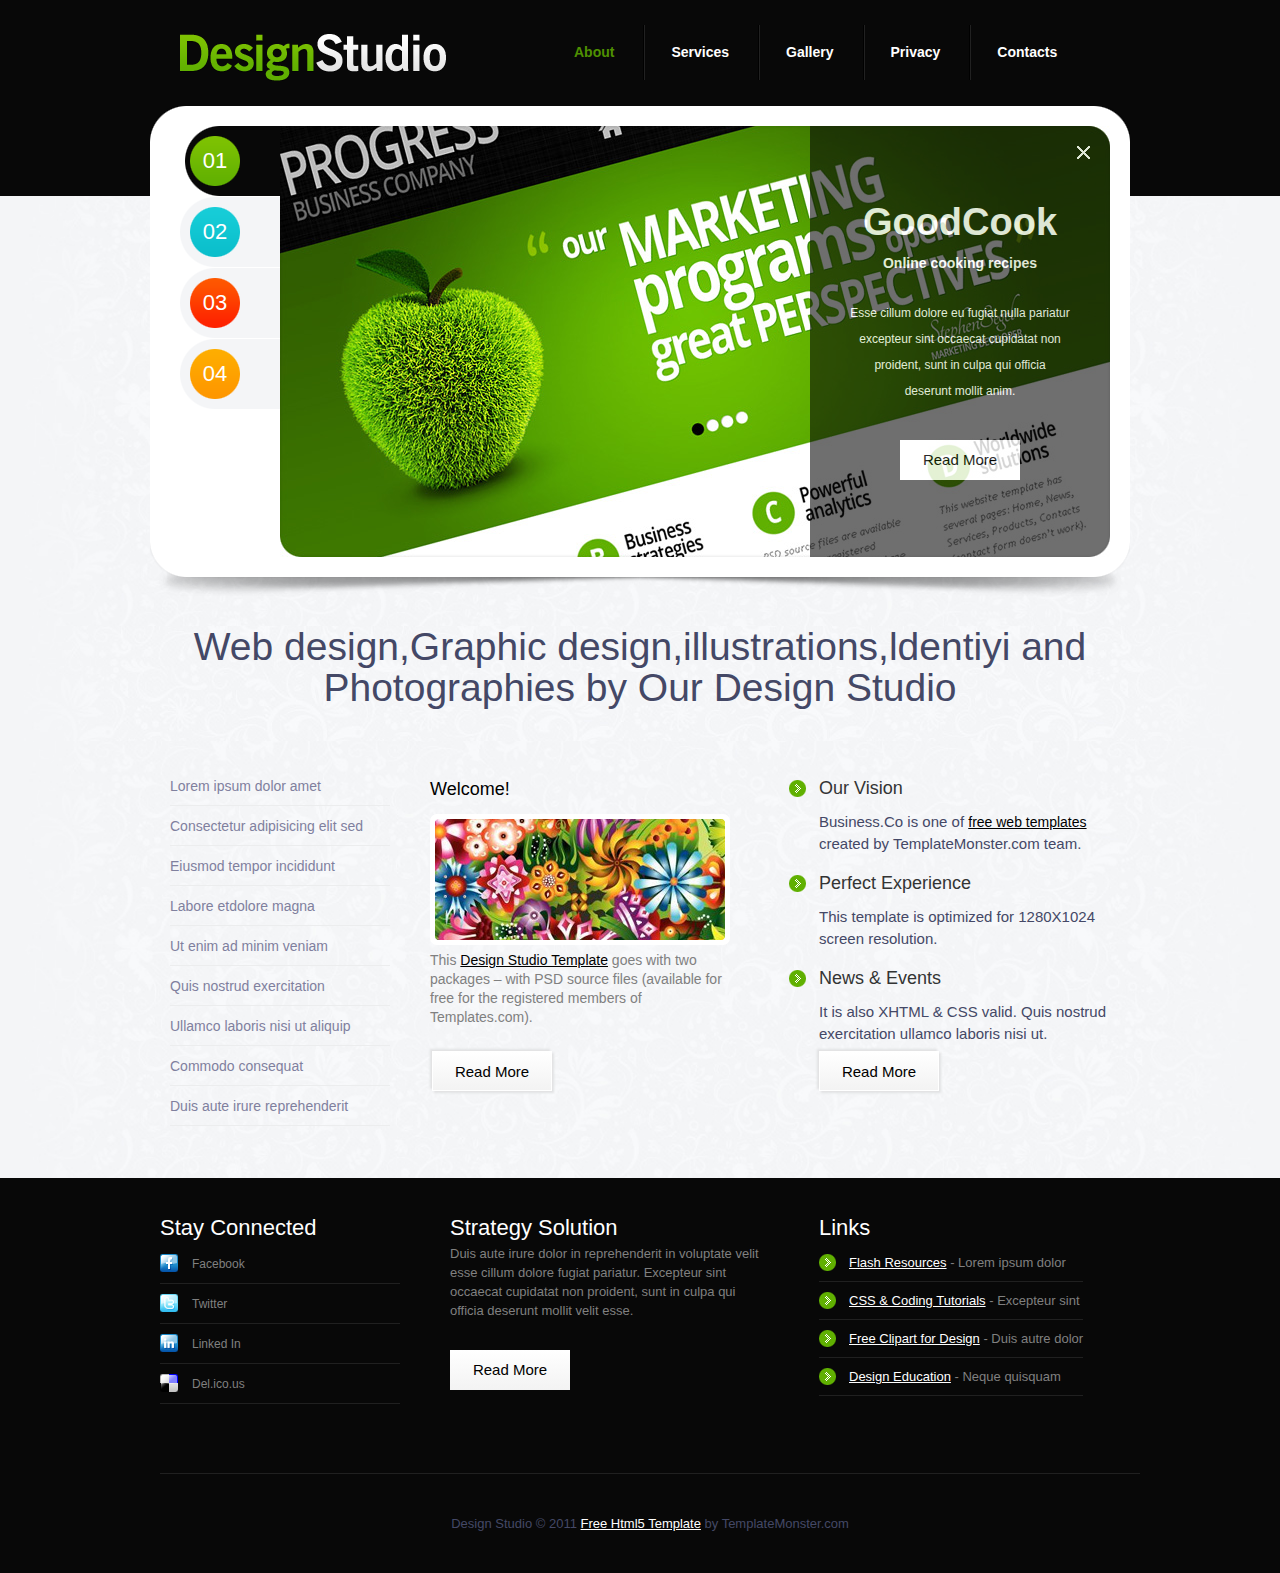
<file: englishWeb/index.html>
<!DOCTYPE html>
<html lang="en">
<head>
	<meta charset="UTF-8">
	<title>002</title>
	<link rel="stylesheet" href="css/reset.css">
	<link rel="stylesheet" href="css/index.css">
</head>
<body>
	<!-- header开始 -->
	<div class="header">
		<div class="inner">
			<h1 class="logo">
				<a href="">DesignStudio</a>
			</h1>
			<div class="nav">
				<ul>
					<li class="cur"><a href="">About</a></li>
					<li><a href="">Services</a></li>
					<li><a href="">Gallery</a></li>
					<li><a href="">Privacy</a></li>
					<li><a href="">Contacts</a></li>
				</ul>
			</div>
		</div>
	</div>
	<!-- content开始 -->
	<div class="content">
		<div class="inner">
			<div class="carousel" id="carousel">
				<div class="circles" id="circles">
					<ol>
						<li class="cur"><a href="#"><span>01</span></a></li>
						<li><a href="#"><span>02</span></a></li>
						<li><a href="#"><span>03</span></a></li>
						<li><a href="#"><span>04</span></a></li>
					</ol>
				</div>
				<div class="imgs" id="imgs">
					<ul>
						<li class="active">
							<img src="images/slider-img1.jpg">
							<div class="mask">
								<div class="close"></div>
								<h3>GoodCook</h3>
								<h4>Online cooking recipes</h4>
								<div class="txt">
									<p>Esse cillum dolore eu fugiat nulla pariatur</p>
									<p>excepteur sint occaecat cupidatat non</p>
									<p>proident, sunt in culpa qui officia</p>
									<p>deserunt mollit anim.</p>
								</div>
								<a href="" class="more">Read More</a>
							</div>
						</li>
						<li>
							<img src="images/slider-img2.jpg">
							<div class="mask">
								<div class="close"></div>
								<h3>GoodCook</h3>
								<h4>Online cooking recipes</h4>
								<div class="txt">
									<p>Esse cillum dolore eu fugiat nulla pariatur</p>
									<p>excepteur sint occaecat cupidatat non</p>
									<p>proident, sunt in culpa qui officia</p>
									<p>deserunt mollit anim.</p>
								</div>
								<a href="" class="more">Read More</a>
							</div>
						</li>
						<li>
							<img src="images/slider-img3.jpg">
							<div class="mask">
								<div class="close"></div>
								<h3>GoodCook</h3>
								<h4>Online cooking recipes</h4>
								<div class="txt">
									<p>Esse cillum dolore eu fugiat nulla pariatur</p>
									<p>excepteur sint occaecat cupidatat non</p>
									<p>proident, sunt in culpa qui officia</p>
									<p>deserunt mollit anim.</p>
								</div>
								<a href="" class="more">Read More</a>
							</div>
						</li>
						<li>
							<img src="images/slider-img4.jpg">
							<div class="mask">
								<div class="close"></div>
								<h3>GoodCook</h3>
								<h4>Online cooking recipes</h4>
								<div class="txt">
									<p>Esse cillum dolore eu fugiat nulla pariatur</p>
									<p>excepteur sint occaecat cupidatat non</p>
									<p>proident, sunt in culpa qui officia</p>
									<p>deserunt mollit anim.</p>
								</div>
								<a href="" class="more">Read More</a>
							</div>
						</li>
					</ul>
				</div>
			</div>
		</div>
	</div>

	<!-- 名字开始name -->
	<div class="name">
		<div class="inner">
			<div class="text">
				<p>Web design,Graphic design,illustrations,ldentiyi and</p>
				<p>Photographies by Our Design Studio</p>
			</div>
		</div>
	</div>

	<!-- 简介开始info
	 -->
	<div class="info">
		<div class="inner">
			<div class="left">
				<ul>
					<li><a href="#">Lorem ipsum dolor amet</a></li>
					<li><a href="#">Consectetur adipisicing elit sed</a></li>
					<li><a href="#">Eiusmod tempor incididunt</a></li>
					<li><a href="#">Labore etdolore magna</a></li>
					<li><a href="#">Ut enim ad minim veniam</a></li>
					<li><a href="#">Quis nostrud exercitation</a></li>
					<li><a href="#">Ullamco laboris nisi ut aliquip</a></li>
					<li><a href="#">Commodo consequat</a></li>
					<li><a href="#">Duis aute irure reprehenderit</a></li>
				</ul>
			</div>
			<div class="center fr">
				<h3>Welcome!</h3>
				<img src="./images/page1-img1.jpg" alt="" >
				<p>This <a href="#">Design Studio Template</a> goes with two packages – with PSD source files (available for free for the registered members of Templates.com).</p>
				<a href="#" class="btn">Read More</a>
			</div>
			<div class="right fl">
				<ul>
					<li>
						<a>Our Vision</a><br>
						<span>Business.Co is one of <a href="">free web templates</a> created by TemplateMonster.com team.</span>
				</li>
				</ul>
				<ul>
					<li>
						<a>Perfect Experience</a><br>
						<span>This template is optimized for 1280X1024 screen resolution.</span>
					</li>
				</ul>
				<ul>
					<li>
					<a>News & Events</a><br>
					<span>It is also XHTML & CSS valid. Quis nostrud exercitation ullamco laboris nisi ut.</span>
					</li>
				</ul>
				<a href="#" class="btn">Read More</a>				
			</div>
		</div>
	</div>


	<footer id="footer">
		<div class="inner">
			<div class="top">
				<div class="top_l fl">
					<h5>Stay Connected</h5>
					<ul>
						<li><a href="#">Facebook</a></li>
						<li><a href="#">Twitter</a></li>
						<li><a href="#">Linked In</a></li>
						<li><a href="#">Del.ico.us</a></li>
					</ul>
				</div>
				<div class="top_c fl">
					<h5>Strategy Solution</h5>
					<p>Duis aute irure dolor in reprehenderit in voluptate velit esse cillum dolore fugiat pariatur. Excepteur sint occaecat cupidatat non proident, sunt in culpa qui officia deserunt mollit velit esse.</p>
					<a href="" class="btn">Read More</a>
				</div>
				<div class="top_r fl">
					<h5>Links</h5>
					<ul>
						<li><a href="#">Flash Resources</a> - Lorem ipsum dolor</li>
						<li><a href="#">CSS & Coding Tutorials</a> - Excepteur sint</li>
						<li><a href="#">Free Clipart for Design</a> - Duis autre dolor</li>
						<li><a href="#">Design Education</a> - Neque quisquam</li>
					</ul>
				</div>
			</div>
			<div class="bottom">
				<p>Design Studio © 2011 <a href="">Free Html5 Template</a> by TemplateMonster.com</p>
			</div>
		</div>
	</footer>







	<script type="text/javascript" src="js/jquery-1.12.3.min.js"></script>
	<script type="text/javascript" src="js/index.js"></script>
</body>
</html>
</file>
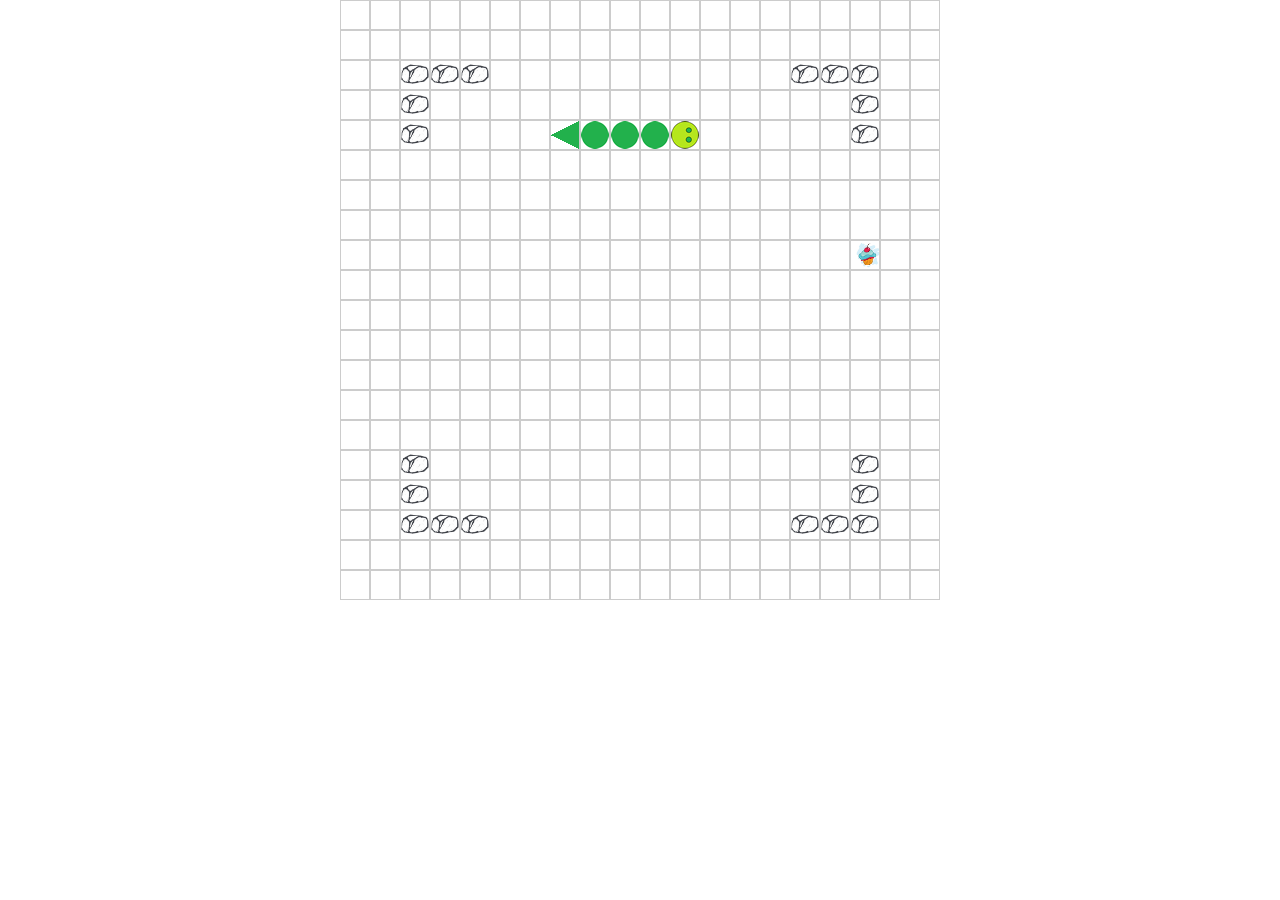
<file: 贪吃蛇/index.html>
<!DOCTYPE html>
<html lang="en">
<head>
    <meta charset="UTF-8">
    <meta name="viewport" content="width=device-width, initial-scale=1.0">
    <meta http-equiv="X-UA-Compatible" content="ie=edge">
    <title>贪吃蛇小游戏</title>
    <style>
        * {
            margin: 0;
            padding: 0;
        }
        .box {
            widtH :600px;
            height:600px;
            margin: 0 auto;
        }
        .row {
            overflow: hidden;
        }
        .grid {
            float: left;
			width: 30px;
			height: 30px;
			border: 1px solid #ccc;
			box-sizing: border-box;
        }
    </style>
</head>
<body>
    <script src="./js/Game.js"></script>
    <script src="./js/Block.js"></script>
    <script src="./js/Food.js"></script>
    <script src="./js/Map.js"></script>
    <script src="./js/Snake.js"></script>
    <script>
        // 初始化对象
        var food = new Food(2,6,"./img/food.jpg");
        var map = new Map(20,20,600,600);
        // 创建蛇类的图片数组
        var snake_obj = {
            head_pic: ["./img/1.png","./img/2.png","./img/3.png","./img/4.png"],
            body_pic: ["./img/5.png"],
            tail_pic: ["./img/6.png","./img/7.png","./img/8.png","./img/9.png"]
        };
        var snake = new Snake(snake_obj);
        var block = new Block("./img/block.png");
        // var score = new Score(score);
        var g = new Game(map,food,snake,block);
    </script>
</body>
</html>
</file>
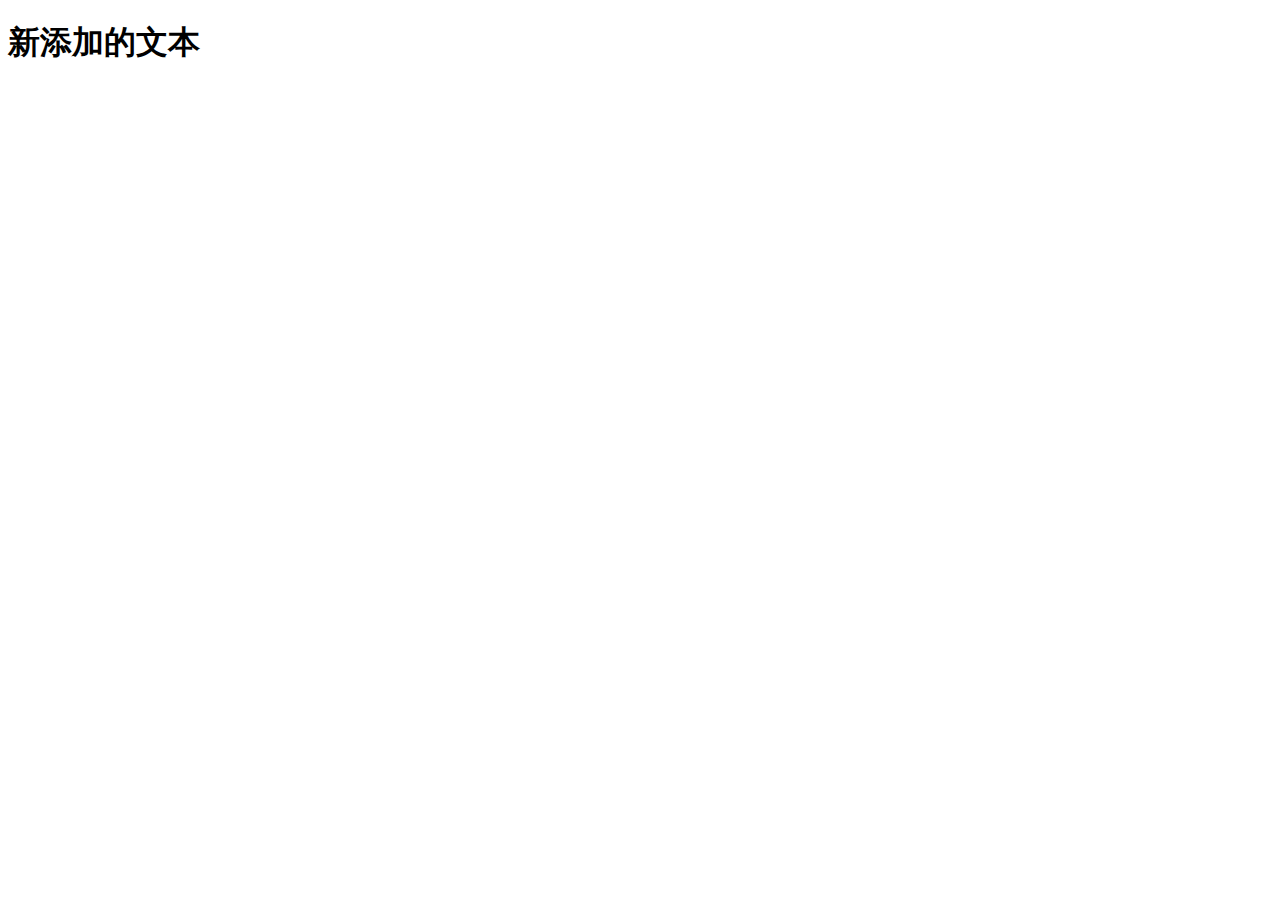
<file: 04.html>
<!DOCTYPE html>
<html lang="en">
<head>
    <meta charset="UTF-8">
    <meta name="viewport" content="width=device-width, initial-scale=1.0">
    <meta http-equiv="X-UA-Compatible" content="ie=edge">
    <title>Document</title>
</head>
<body>
    <h1>新添加的文本</h1>
</body>
</html>
</file>
<file: englishWeb/css/index.css>
/*公共样式*/
a {
	color: #fff;
	text-decoration: none;
}
a:hover {
	color: #559B01;
}
body {
	font-size: 15px;
	font-family: "Arial", "Microsoft Yahei", "SimSun";
	line-height: 22px;
}
/*版心*/
.inner {
	width: 980px;
	margin: 0 auto;
}
/*header部分*/
.header {
	height: 196px;
	background-color: #080808;
	overflow: hidden;
}
.header .logo {
	float: left;
	width: 368px;
	height: 73px;
	padding: 34px 0 0 30px;
}
.header .logo a {
	display: block;
	width: 266px;
	height: 47px;
	background-image: url(../images/logo.png);
	text-indent: -888em;
	overflow: hidden;
}
.header .nav {
	float: left;
	padding: 25px 0 26px 0;
}
.header .nav li {
	float: left;
}
.header .nav li a {
	display: block;
	padding: 0 31px 0 26px;
	line-height: 55px;
	font-weight: bold;
	font-size: 14px;
	background: url(../images/menu-spacer.gif) no-repeat right top;
}
.header .nav li:last-child a {
	background-image: none;
}
.header .nav li.cur a {
	color: #4F9001;
}

/*content部分*/
.content {
	background: url(../images/content-bg.jpg) no-repeat center top;
	background-size: cover;
	padding: 30px 0;
}
.content .carousel {
	width: 950px;
	height: 470px;
	background-image: url(../images/slider-bg.png);
	margin-top: -120px;
	padding: 20px 0 0 30px;
}
.content .carousel .circles {
	float: left;
}
.content .carousel .circles li {
	width: 100px;
	height: 70px;
	margin-bottom: 1px;
}
.content .carousel .circles li a {
	display: block;
	width: 90px;
	height: 60px;
	background: url(../images/pagination-a.png) 0 -70px;
	padding: 10px 0 0 10px;
}
.content .carousel .circles li a span {
	display: block;
	width: 50px;
	height: 50px;
	background-image: url(../images/pagin-1.png);
	color: #fff;
	font-size: 22px;
	line-height: 50px;
	text-align: center;
}
.content .carousel .circles li:nth-child(2) a span {
	background-image: url(../images/pagin-2.png);
}
.content .carousel .circles li:nth-child(3) a span {
	background-image: url(../images/pagin-3.png);
}
.content .carousel .circles li:nth-child(4) a span {
	background-image: url(../images/pagin-4.png);
}
.content .carousel .circles li.cur a,
.content .carousel .circles li a:hover {
	background: url(../images/pagination-a.png) 0 0;
}
.content .carousel .imgs {
	position: relative;
	float: left;
	width: 830px;
	height: 431px;
}
.content .carousel .imgs ul li {
	position: absolute;
	width: 830px;
	height: 431px;
	left: 0;
	top: 0;
}
.content .carousel .imgs ul li.active {
	z-index: 10;
}
.content .carousel .imgs ul li .mask {
	position: absolute;
	width: 300px;
	height: 363px;
	right: 0;
	top: 0;
	background-image: url(../images/banner-bg.png);
	color: #fff;
	text-align: center;
	padding-top: 68px;
}
.content .carousel .imgs ul li .mask .close {
	position: absolute;
	width: 13px;
	height: 13px;
	top: 20px;
	right: 20px;
	background-image: url(../images/close.gif);
	cursor: pointer;
}
.content .carousel .imgs ul li .mask h3 {
	font-size: 38px;
	font-weight: bold;
	line-height: 56px;
}
.content .carousel .imgs ul li .mask h4 {
	font-size: 14px;
	line-height: 26px;
	font-weight: bold;
	margin-bottom: 24px;
}
.content .carousel .imgs ul li .mask .txt {
	font-size: 12px;
	line-height: 26px;
	margin-bottom: 36px;
}
.content .carousel .imgs ul li .mask .more {
	display: block;
	width: 120px;
	height: 40px;
	background-color: #fff;
	color: #000;
	text-align: center;
	line-height: 40px;
	margin: 0 auto;
} 
.content .carousel .imgs ul li .mask .more:hover {
	background-color: #000;
	color: #fff;
}

/* name开始
 */
.name {
	height: 115px;
	background: url(../images/../images/content-bg.jpg);
}
.name .text {
	text-align: center;
	font-size: 39px;
	line-height: 41px;
	font-weight: 25;
}

/* info开始 */

.info {
	/* width: 980px; */
	height: 412px;
	padding-top: 25px;
	margin: 0 auto;
	overflow: hidden;
	background: url(../images/content-bg.jpg);
	background-size: cover;
}
.info .left{
	width: 220px;
	/* background: #000; */
	float: left;
}
.info .left ul li a{
	color: #80809E;
	font-size: 14px;
	height: 40px;
	width: 220px;
	box-sizing: border-box;
	border-bottom: 1px solid #ECEDEE;
	line-height: 40px;
	margin-left: 20px;
	display: block;
	/* background: #000; */
}
.info .left ul li a:hover {
	color: #60B001;
}

.info .center {
	width: 419px;
	height: 412px;
	padding: 0 60px;
	box-sizing: border-box;
	/* background: #eee; */
	float: left;
}
.info .center h3{
	color: #000000;
	font-size: 18px;
	line-height: 46px;
	margin-bottom: 2px;
}
.info .center img{
	width: 290px;
	height: 121px;
	border: 5px solid #ffffff;
	border-radius: 7px;
}
.info .center p{
	color: #808080;
	font-size: 14px;
	line-height: 19px;
	margin-bottom: 24px;
}
.info .center p a {
	color: #000000;
	text-decoration: underline;
}
.info .center p a:hover {
	text-decoration: none;
}
.info .center a.btn {
	color: #000000;
	width: 120px;
	height: 40px;
	text-align: center;
	line-height: 40px;
	border: 1px solid #ffffff;
	box-sizing: border-box;
	background-image: -webkit-linear-gradient(top,#FFFFFF,#F3F3F3);
	box-shadow: 2px 2px 2px #E1E2E3,-2px -2px 2px #E1E2E3; 
	display: block;
	margin-left: 2px;
}
.info .center a.btn:hover {
	color: #ffffff;
	background: #60B001;
}


.info .right {
	width: 321px;
	height: 387px;
	/* background: #eee; */
}
.info .right ul {
	width: 321px;
	height: 95px;

}
.info .right ul li {
	/* border-bottom: 1px solid #808080; */
	padding-left: 30px;
	background: url(../images/marker-1.png) no-repeat 0 14px;
}
.info .right ul li a{
	color: #333434;
	font-size: 18px;
	height: 45px;
	line-height: 45px;
}
.info .right ul li a:hover {
	color: #559B01;
}
/* .info .right ul li span  {
	padding-bottom: 18px;
} */
.info .right ul li span a{
	color: #000000;
	font-size: 14px;
	line-height: 19px;
	text-decoration: underline;
}
.info .right ul li span a:hover{
	text-decoration: none;
	color: #000000;
}

.info .right a.btn {
	color: #000000;
	width: 120px;
	height: 40px;
	text-align: center;
	line-height: 40px;
	border: 1px solid #ffffff;
	box-sizing: border-box;
	background-image: -webkit-linear-gradient(top,#FFFFFF,#F3F3F3);
	box-shadow: 2px 2px 2px #E1E2E3,-2px -2px 2px #E1E2E3; 
	display: block;
	margin-left: 30px;
}
.info .right a.btn:hover {
	color: #ffffff;
	background: #60B001;
}

#footer {
	width: 100%;
	/* height: 360px; */
	background: #080808;
	box-sizing: border-box;
	padding-top: 34px;
	padding-left: 20px;
}
#footer .top {
	height: 261px;
	border-bottom: 1px solid #202020;
}
#footer .top .top_l {
	width: 240px;
	box-sizing: border-box;
	/* margin-left: 20px; */
}
#footer .top .top_l ul li {
	height: 40px;
	box-sizing: border-box;
	font-size: 12px;
	line-height: 40px;
	padding-left: 32px;
	border-bottom: 1px solid #202020;
	background: url(../images/social-icons.png) no-repeat 0px 10px;
}
#footer .top .top_l ul li a {
	color: #808080;
}
#footer .top .top_l ul li a:hover {
	color: #ffffff;
}
#footer .top .top_l ul li:nth-child(2) {
	background-position: 0px -30px;
}
#footer .top .top_l ul li:nth-child(3) {
	background-position: 0px -70px;
}
#footer .top .top_l ul li:nth-child(4) {
	background-position: 0px -110px;
}
#footer .top .top_c {
	width: 419px;
	box-sizing: border-box;
	padding: 0 50px;
}
#footer .top .top_c p {
	color: #808080;
	font-size: 13px;
	line-height: 19px;
	margin-bottom: 30px;
}


#footer .top .top_c a.btn {
	color: #000000;
	width: 120px;
	height: 40px;
	text-align: center;
	line-height: 40px;
	box-sizing: border-box;
	background-image: -webkit-linear-gradient(top,#FFFFFF,#F3F3F3);
	display: block;
}
#footer .top .top_c a.btn:hover {
	color: #ffffff;
	background: #333333;
}
#footer .top .top_r ul li {
	height: 38px;
	font-size: 13px;
	line-height: 38px;
	color: #808080;	
	box-sizing: border-box;
	border-bottom: 1px solid #202020;
	padding-left: 30px;
	background: url(../images/marker-1.png) no-repeat left 10px;
}
#footer .top .top_r ul li a {
	color: #ffffff;
	text-decoration: underline;
}
#footer .top .top_r ul li a:hover {
	text-decoration: none;
}

#footer .top h5 {
	color: #FFFFFF;
	font-size: 22px;
	line-height: 32px;
}
#footer .bottom {
	height: 99px;
	font-size: 13px;
	line-height: 99px;
	text-align: center;
}
#footer .bottom p a {
	color: #ffffff;
	text-decoration: underline;
}
#footer .bottom p a:hover {
	text-decoration: none;
}
</file>
